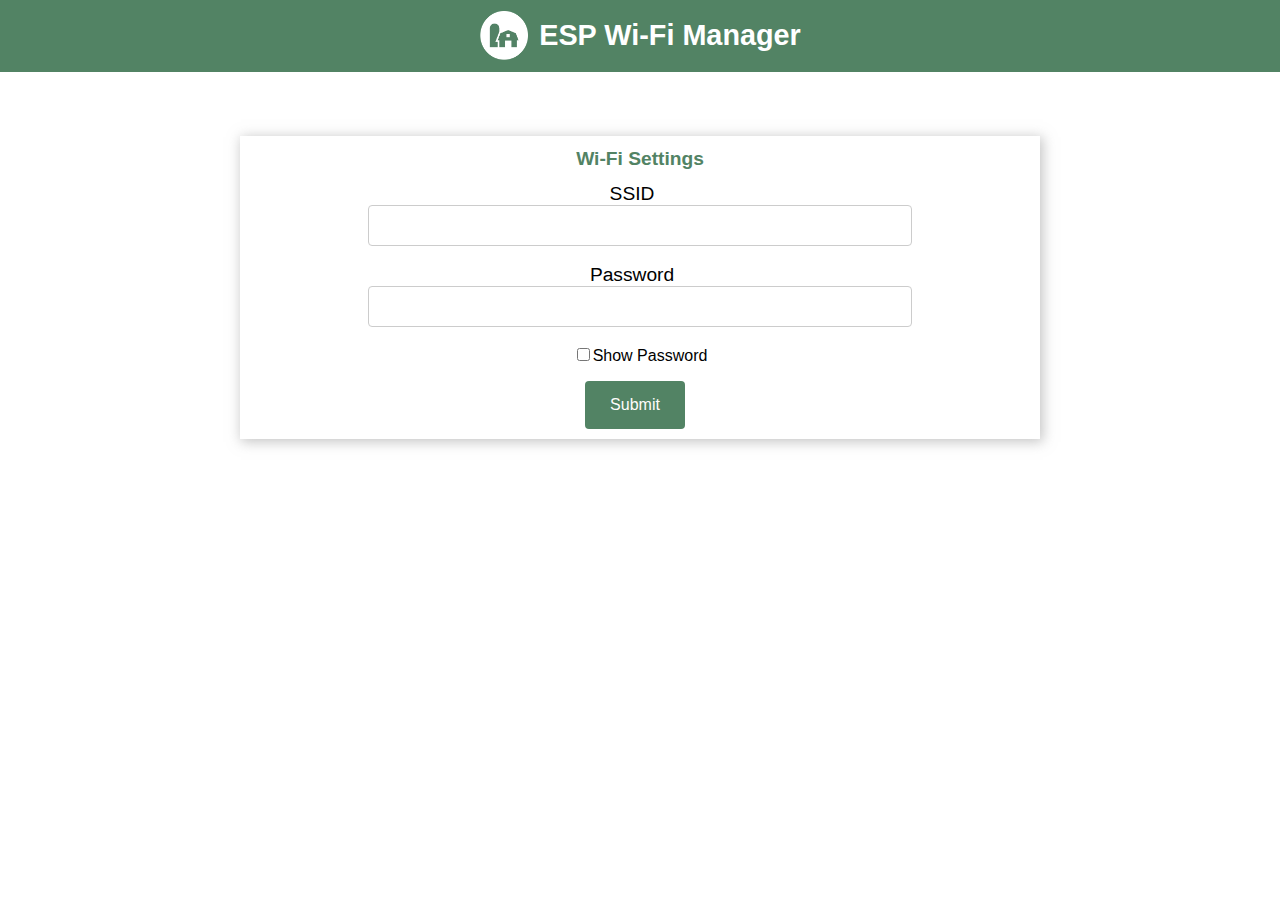
<file: esp_wifi_manager_boia/data/wifimanager.html>
<!DOCTYPE html>
<html>

<head>
  <title>ESP Wi-Fi Manager</title>
  <meta name="viewport" content="width=device-width, initial-scale=1">
  <link rel="icon" href="data:,">
  <link rel="stylesheet" type="text/css" href="style.css">
</head>

<body>
  <div class="topnav">
    <img src="logo.png" alt="logo" class="logo" width="50px" height="50px">
    <h1>ESP Wi-Fi Manager</h1>
  </div>
  <div class="content">
    <div class="card-grid">
      <div class="card">
        <h1 class="card-title">Wi-Fi Settings</h1>
        <form action="/" method="POST">
          <label for="ssid">SSID</label>
          <input type="text" id="ssid" name="ssid"><br>
          <label for="pass">Password</label>
          <input type="password" id="pass" name="pass"><br>
          <input type="checkbox" onclick="togglePasswordVisibility()" style="text-align: left;margin-bottom:20px;">Show
          Password<br>
          <input type="submit" value="Submit" id="meuBotao">
        </form>
      </div>
    </div>
  </div>
</body>
<script>
  function togglePasswordVisibility() {
    var passwordInput = document.getElementById("pass");
    if (passwordInput.type === "password") {
      passwordInput.type = "text";
    } else {
      passwordInput.type = "password";
    }
  }
  // Obtém uma referência para o botão pelo seu ID
  const botao = document.getElementById('meuBotao');

  // Adiciona um evento de clique ao botão
  botao.addEventListener('click', function () {
    // Exibe uma caixa de alerta do navegador
    alert('Por favor! Ligue-se novamente ao ESP-AP para obter o ip obtido pelo seu ESP');
  });
</script>

</html>
</file>
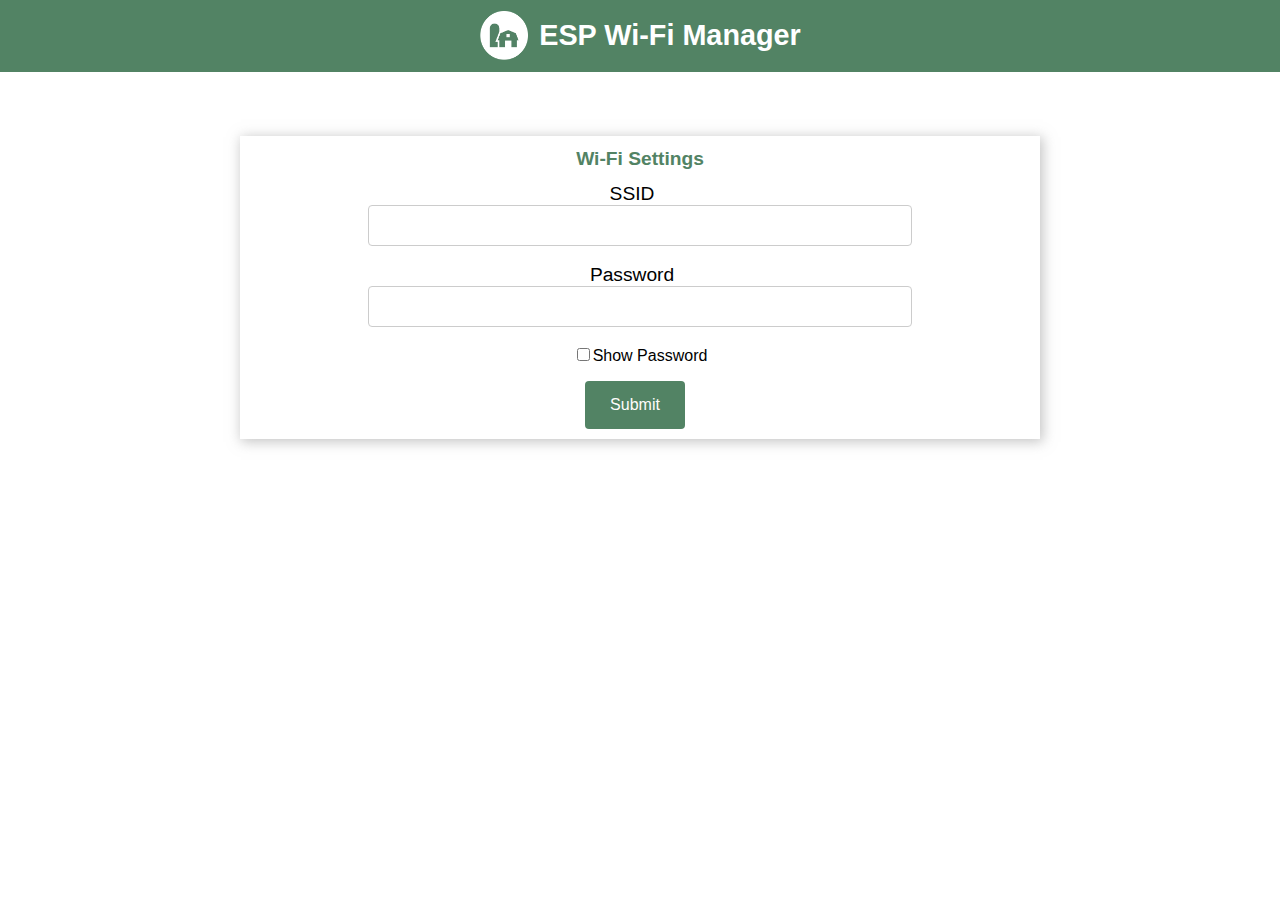
<file: esp_wifi_manager_WebServer/data/wifimanager.html>
<!DOCTYPE html>
<html>

<head>
  <title>ESP Wi-Fi Manager</title>
  <meta name="viewport" content="width=device-width, initial-scale=1">
  <link rel="icon" href="data:,">
  <link rel="stylesheet" type="text/css" href="style.css">
</head>

<body>
  <div class="topnav">
    <img src="logo.png" alt="logo" class="logo" width="50px" height="50px">
    <h1>ESP Wi-Fi Manager</h1>
  </div>
  <div class="content">
    <div class="card-grid">
      <div class="card">
        <h1 class="card-title">Wi-Fi Settings</h1>
        <form action="/" method="POST">
          <label for="ssid">SSID</label>
          <input type="text" id="ssid" name="ssid"><br>
          <label for="pass">Password</label>
          <input type="password" id="pass" name="pass"><br>
          <!--<label for="ip">IP Address</label>
            <input type="text" id ="ip" name="ip" value="192.168.1.200"><br>
           -<h1 class="card-title">Plataform Settings</h1>
          <label for="email">Email</label>
          <input type="text" id="email" name="email" placeholder="email@example.com"
            pattern="^([a-zA-Z0-9._%+-]+@[a-zA-Z0-9.-]+\.[a-zA-Z]{2,})$" required><br>

          <label for="passplt">Password</label>
          <input type="password" id="passplt" name="passplt" required><br>
          <label for="gateway">Server Address</label>
          <input type="text" id="gateway" name="gateway" placeholder="192.168.1.1"><br>-->
          <input type="checkbox" onclick="togglePasswordVisibility()" style="text-align: left;margin-bottom:20px;">Show
          Password<br>
          <input type="submit" value="Submit" id="meuBotao">
        </form>
      </div>
    </div>
  </div>
</body>
<script>
  function togglePasswordVisibility() {
    var passwordInput = document.getElementById("pass");
    if (passwordInput.type === "password") {
      passwordInput.type = "text";
    } else {
      passwordInput.type = "password";
    }
  }
  // Obtém uma referência para o botão pelo seu ID
  const botao = document.getElementById('meuBotao');

  // Adiciona um evento de clique ao botão
  botao.addEventListener('click', function () {
    // Exibe uma caixa de alerta do navegador
    alert('Por favor! Ligue-se novamente ao ESP-AP para obter o ip obtido pelo seu ESP');
  });
</script>

</html>
</file>
<file: esp_wifi_manager_boia/data/style.css>
/* Estilos para telas grandes */
.container {
  max-width: 1140px;
  margin: 0 auto;
}

/* Estilos para telas médias */
@media (max-width: 992px) {
  .container {
    max-width: 960px;
  }
}

/* Estilos para telas pequenas */
@media (max-width: 768px) {
  .container {
    max-width: 720px;
  }
}

/* Estilos para dispositivos móveis */
@media (max-width: 576px) {
  .container {
    max-width: 540px;
  }
}

html {
  font-family: Arial, Helvetica, sans-serif; 
  display: inline-block; 
  text-align: center;
}

h1 {
  font-size: 1.8rem; 
  color: white;
}

p { 
  font-size: 1.4rem;
  text-align: center;
  margin-left: 5%;
}

.topnav { 
  overflow: hidden; 
  background-color: #528364;
  display: flex;
  align-items: center;
  justify-content: center; 
}
.topnav h1 {
  text-align: center; /* Adiciona centralização horizontal */
}
.logo {
  margin-right: 10px;
}
body {  
  margin: 0;
}

.content { 
  padding: 5%;
}

.card-grid { 
  max-width: 800px; 
  margin: 0 auto; 
  display: grid; 
  grid-gap: 2rem; 
  grid-template-columns: repeat(auto-fit, minmax(300px, 1fr));
}

.card { 
  background-color: white; 
  box-shadow: 2px 2px 12px 1px rgba(140,140,140,.5);
}

.card-title { 
  font-size: 1.2rem;
  font-weight: bold;
  color: #528364
}

input[type=submit] {
  border: none;
  color: #FEFCFB;
  background-color: #528364;
  padding: 15px 15px;
  text-align: center;
  text-decoration: none;
  display: inline-block;
  font-size: 16px;
  width: 100px;
  margin-right: 10px;
  margin-bottom: 10px;
  border-radius: 4px;
  transition-duration: 0.4s;
  }

input[type=submit]:hover {
  background-color: #A8C1B1;
  
}

input[type=text], input[type=number], input[type=password], select {
  width: 68%;
  display: inline-block;
  border: 1px solid #ccc;
  border-radius: 4px;
  box-sizing: border-box;
  padding: 12px 20px;
  margin-bottom: 18px;
}

label {
  font-size: 1.2rem; 
  display: inline-block;
  width: 30%;
  text-align: center;
  margin-right: 2%;
}
.value{
  font-size: 1.2rem;
  color: #A8C1B1;  
}
.state {
  font-size: 1.2rem;
  color: #A8C1B1;
}
button {
  border: none;
  color: #FEFCFB;
  padding: 15px 32px;
  text-align: center;
  font-size: 16px;
  width: 100px;
  border-radius: 4px;
  transition-duration: 0.4s;
}
.button-on {
  background-color: #528364;
}
.button-on:hover {
  background-color: #A8C1B1;
}
.button-off {
  background-color: #858585;
}
.button-off:hover {
  background-color: #A8C1B1;
}
</file>
<file: esp_wifi_manager_WebServer/data/style.css>
/* Estilos para telas grandes */
.container {
  max-width: 1140px;
  margin: 0 auto;
}

/* Estilos para telas médias */
@media (max-width: 992px) {
  .container {
    max-width: 960px;
  }
}

/* Estilos para telas pequenas */
@media (max-width: 768px) {
  .container {
    max-width: 720px;
  }
}

/* Estilos para dispositivos móveis */
@media (max-width: 576px) {
  .container {
    max-width: 540px;
  }
}

html {
  font-family: Arial, Helvetica, sans-serif; 
  display: inline-block; 
  text-align: center;
}

h1 {
  font-size: 1.8rem; 
  color: white;
}

p { 
  font-size: 1.4rem;
  text-align: center;
  margin-left: 5%;
}

.topnav { 
  overflow: hidden; 
  background-color: #528364;
  display: flex;
  align-items: center;
  justify-content: center; 
}
.topnav h1 {
  text-align: center; /* Adiciona centralização horizontal */
}
.logo {
  margin-right: 10px;
}
body {  
  margin: 0;
}

.content { 
  padding: 5%;
}

.card-grid { 
  max-width: 800px; 
  margin: 0 auto; 
  display: grid; 
  grid-gap: 2rem; 
  grid-template-columns: repeat(auto-fit, minmax(300px, 1fr));
}

.card { 
  background-color: white; 
  box-shadow: 2px 2px 12px 1px rgba(140,140,140,.5);
}

.card-title { 
  font-size: 1.2rem;
  font-weight: bold;
  color: #528364
}

input[type=submit] {
  border: none;
  color: #FEFCFB;
  background-color: #528364;
  padding: 15px 15px;
  text-align: center;
  text-decoration: none;
  display: inline-block;
  font-size: 16px;
  width: 100px;
  margin-right: 10px;
  margin-bottom: 10px;
  border-radius: 4px;
  transition-duration: 0.4s;
  }

input[type=submit]:hover {
  background-color: #A8C1B1;
  
}

input[type=text], input[type=number], input[type=password], select {
  width: 68%;
  display: inline-block;
  border: 1px solid #ccc;
  border-radius: 4px;
  box-sizing: border-box;
  padding: 12px 20px;
  margin-bottom: 18px;
}

label {
  font-size: 1.2rem; 
  display: inline-block;
  width: 30%;
  text-align: center;
  margin-right: 2%;
}
.value{
  font-size: 1.2rem;
  color: #A8C1B1;  
}
.state {
  font-size: 1.2rem;
  color: #A8C1B1;
}
button {
  border: none;
  color: #FEFCFB;
  padding: 15px 32px;
  text-align: center;
  font-size: 16px;
  width: 100px;
  border-radius: 4px;
  transition-duration: 0.4s;
}
.button-on {
  background-color: #528364;
}
.button-on:hover {
  background-color: #A8C1B1;
}
.button-off {
  background-color: #858585;
}
.button-off:hover {
  background-color: #A8C1B1;
}
</file>
